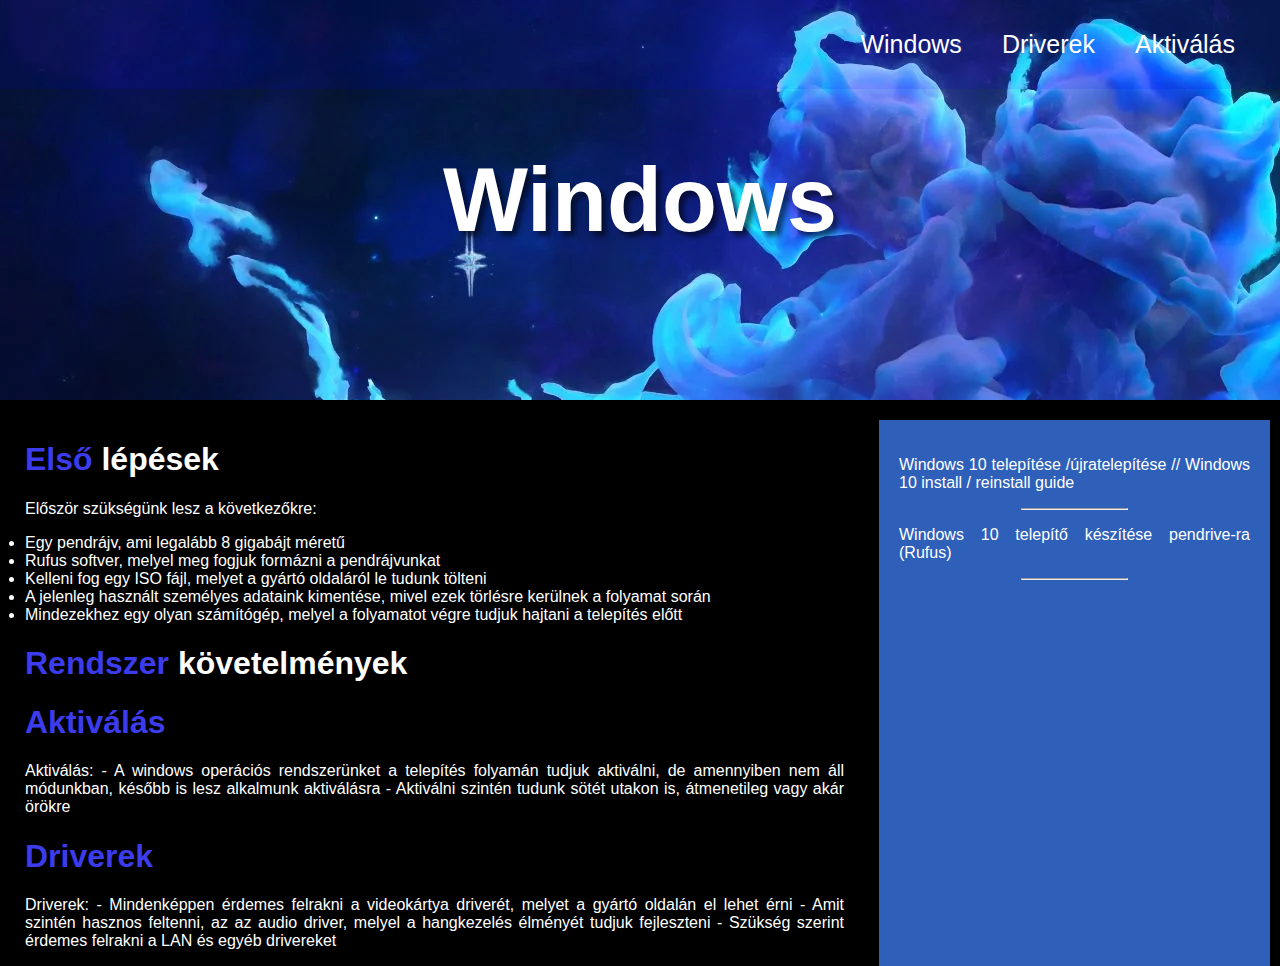
<file: hardwareWebsite/index.html>
<!DOCTYPE html>
<html lang="hu">
<head>
    <meta charset="UTF-8">
    <meta http-equiv="X-UA-Compatible" content="IE=edge">
    <meta name="viewport" content="width=device-width, initial-scale=1.0">
    <link rel="stylesheet" href="css/style.css">
    <link rel="preconnect" href="https://fonts.googleapis.com">
    <link rel="preconnect" href="https://fonts.gstatic.com" crossorigin>
    <title>Windows Telepítés</title>
</head>
<body>
    <aside>
        
        <header>
            <div class="kontener">
                <nav class="navnav">
                    <div class="nav-lista" >
                       <li class="leftli lik">Aktiválás</li>
                        <li class="leftli lik">Driverek</li>
                        <li class="leftli lik altLi">Windows
                            <div class="altMenu1">
                                <a class="a-scroll" href="win11.html">Windows 11</a>
                                <a class="a-scroll" href="win10.html">Windows 10</a>
                                <a class="a-scroll" href="win8.html">Windows 8</a>
                                <a class="a-scroll" href="win7.html">Windows 7</a>
                                <a class="a-scroll" href="winxp.html">Windows XP</a>
                            </div></li>
                        </div>
                    </div>
                </nav>
            </div>
        </header>
        <h1 class="headerh1">Windows</h1>
    </aside>
    <div class="mainfo">
    <div class="mainleft">
        <h1><span class="spanh1">Első</span> lépések</h1>
        <p>
            Először szükségünk lesz a következőkre:
            <li> Egy pendrájv, ami legalább 8 gigabájt méretű</li>
            <li> Rufus softver, melyel meg fogjuk formázni a pendrájvunkat</li>
            <li> Kelleni fog egy ISO fájl, melyet a gyártó oldaláról le tudunk tölteni</li>
            <li> A jelenleg használt személyes adataink kimentése, mivel ezek törlésre kerülnek a folyamat során</li>
            <li> Mindezekhez egy olyan számítógép, melyel a folyamatot végre tudjuk hajtani a telepítés előtt</li>
        </p>
        <h1><span class="spanh1">Rendszer</span> követelmények</h1>
        <h1 class="aktivalas"><span class="spanh1">Aktiválás</span></h1>
        <p>Aktiválás:  - A windows operációs rendszerünket a telepítés folyamán tudjuk aktiválni, de amennyiben nem áll módunkban, később is lesz alkalmunk aktiválásra  - Aktiválni szintén tudunk sötét utakon is, átmenetileg vagy akár örökre</p>
        <h1 class="driverek"><span class="spanh1">Driverek</span></h1>
        <p>
            Driverek:  - Mindenképpen érdemes felrakni a videokártya driverét, melyet a gyártó oldalán el lehet érni  - Amit szintén hasznos feltenni, az az audio driver, melyel a hangkezelés élményét tudjuk fejleszteni  - Szükség szerint érdemes felrakni a LAN és egyéb drivereket
        </p>
    </div>
    <div class="mainright">
        <p>
           <a class="right-a" href="https://www.youtube.com/watch?v=hNykPLnFTFQ" target="_blank">Windows 10 telepítése /újratelepítése // Windows 10 install / reinstall guide</a>
        </p>
        <hr width="30%" class="hrmid">
        <p>
            <a href="https://www.youtube.com/watch?v=1CS88qw1kUU" class="right-a" target="_blank">Windows 10 telepítő készítése pendrive-ra (Rufus)</a>
        </p>
        <hr width="30%" class="hrmid">
    </div>
</div>
<script>
    window.addEventListener('scroll', function () {
    let header = document.querySelector('header');
    let windowPosition = window.scrollY > 0;
    header.classList.toggle('scrolling-active', windowPosition);
})
</script>
</body>
</html>
</file>
<file: hardwareWebsite/css/style.css>
body{
    box-sizing: border-box;
    background-color: black;
    width: auto;
    margin: auto;
    font-family: 'Chakra Petch', sans-serif;
}
aside{
    height: 400px;
    background-image: url(../img/bluesmoke.webp);
    z-index: 1000;
}
@media (max-width: 750px){
    .nav-lista{
        display: flex;
        flex-direction: column;
        font-size: 15px;
        margin: auto;
    }
}
@media only screen and (max-width: 750px){
    aside{
        height: 650px;
    }
}
header{
    width: 100%;
    background-color: rgba(0, 0, 255, 0.1);
    position: absolute;
    z-index: 1000;
    transition: background-color .5s ease;
}
.scrolling-active{
    margin-top: 0;
    position: fixed;
    background-color: rgb(0,0,0);
    color: black;
    box-shadow: 0 3px 1rem rgba(0, 0, 0, 0.1);
}
.kontener{
    margin-right: auto;
    margin-left: auto;
    padding-left: 15px;
    padding-right: 15px;
}
.navnav{
    transition: height .5s ease;
}
.leftli:hover{
    text-decoration: underline;
}
.lik{
    list-style-type: none;
    display: inline;
    color: #ffffff;
    font-size: 25px;
    margin: 30px;
    background: fixed;
    cursor: pointer;
    text-align: center;
}
.altMenu1{
    display: none;
    position: absolute;
    background-color: rgba(0, 0, 255, 0.1);
    box-shadow: 0px 8px 16px 0px rgba(0,0,0,0.2);
    text-align: center;
}
.altMenu1 a{
    color: white;
    padding: 12px 15px;
    text-decoration: none;
    display: flex;
    text-align: center;
}
.altMenu1 a:hover {
    background-color: rgba(0, 0, 255, 0.1);
}
.altLi:hover .altMenu1 {
    display: block;
}
.leftli{
    float: right;
    margin-left: 10px;
}
.mainfo{
    display: flex;
    margin-top: 20px;
    text-align: justify;
}
.mainleft{
    width: 70%;
    padding-right: 20px;
    padding-left: 15px;
    margin-right: 15px;
    margin-left: 10px;
}
.mainright{
    float: right;
    background-color: rgb(47, 96, 185);
    width: 30%;
    margin-right: 10px;
    color: white;
    padding: 20px;
}
.right-a{
    color: white;
    text-decoration: none;
}
.right-a::after{
    color: white;
}
h1{
    color: white;
}
.spanh1{
    color: rgb(60, 60, 236);
}
p{
    color: white;
}
.hrmid{
    margin: auto;
}
li{
    color: white;
}
.headerh1{
    margin-top: 0;
    position: relative;
    left: 50%;
    top: 50%;
    transform: translate(-50%, -50%);
    color: #fff;
    font-size: 10vh;
    font-weight: bold;
    text-shadow: #0008 5px 5px 5px;
    text-align: center;
}
.headerclass{
    text-decoration: none;
    margin: 15px;
    padding: 0;
}
li{
    color: white;
}
</file>
